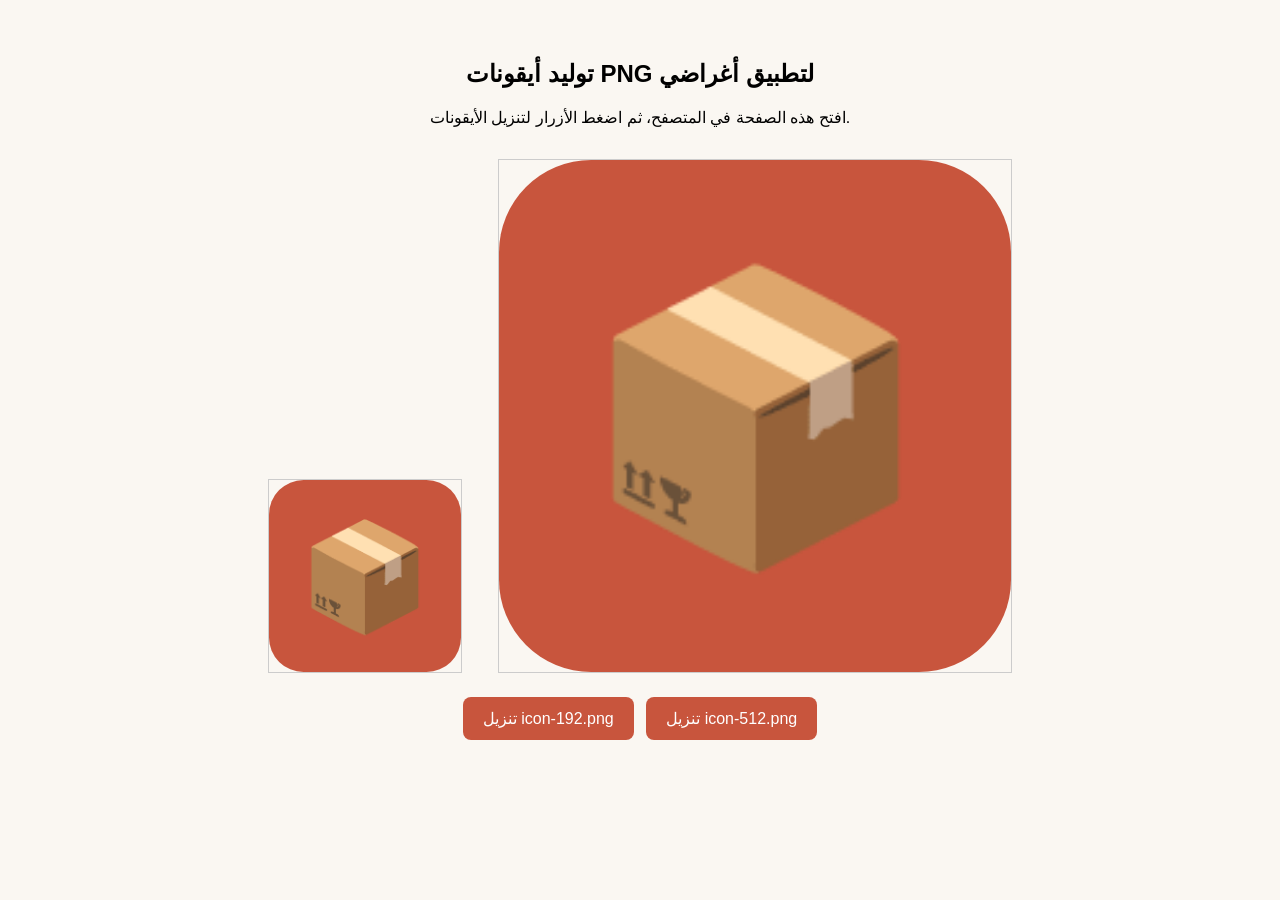
<file: icons/generate-icons.html>
<!DOCTYPE html>
<html>
<head>
  <meta charset="utf-8" />
  <title>توليد أيقونات PWA</title>
  <style>
    body { font-family: sans-serif; padding: 2rem; text-align: center; background: #faf7f2; }
    canvas { border: 1px solid #ccc; margin: 1rem; }
    button { padding: 12px 20px; background: #c8553d; color: white; border: none; border-radius: 8px; font-size: 1rem; cursor: pointer; margin: 4px; }
  </style>
</head>
<body>
  <h2>توليد أيقونات PNG لتطبيق أغراضي</h2>
  <p>افتح هذه الصفحة في المتصفح، ثم اضغط الأزرار لتنزيل الأيقونات.</p>

  <div>
    <canvas id="c192" width="192" height="192"></canvas>
    <canvas id="c512" width="512" height="512"></canvas>
  </div>

  <div>
    <button onclick="download(192)">تنزيل icon-192.png</button>
    <button onclick="download(512)">تنزيل icon-512.png</button>
  </div>

  <script>
    function draw(size) {
      const c = document.getElementById('c' + size);
      const ctx = c.getContext('2d');
      const r = size * 0.18;
      // خلفية
      ctx.fillStyle = '#c8553d';
      const x = 0, y = 0, w = size, h = size;
      ctx.beginPath();
      ctx.moveTo(x + r, y);
      ctx.arcTo(x + w, y, x + w, y + h, r);
      ctx.arcTo(x + w, y + h, x, y + h, r);
      ctx.arcTo(x, y + h, x, y, r);
      ctx.arcTo(x, y, x + w, y, r);
      ctx.closePath();
      ctx.fill();
      // إيموجي
      ctx.font = (size * 0.55) + 'px Apple Color Emoji, Segoe UI Emoji, sans-serif';
      ctx.textAlign = 'center';
      ctx.textBaseline = 'middle';
      ctx.fillText('📦', size/2, size/2 + size*0.04);
    }
    draw(192); draw(512);

    function download(size) {
      const c = document.getElementById('c' + size);
      const a = document.createElement('a');
      a.download = 'icon-' + size + '.png';
      a.href = c.toDataURL('image/png');
      a.click();
    }
  </script>
</body>
</html>
</file>
